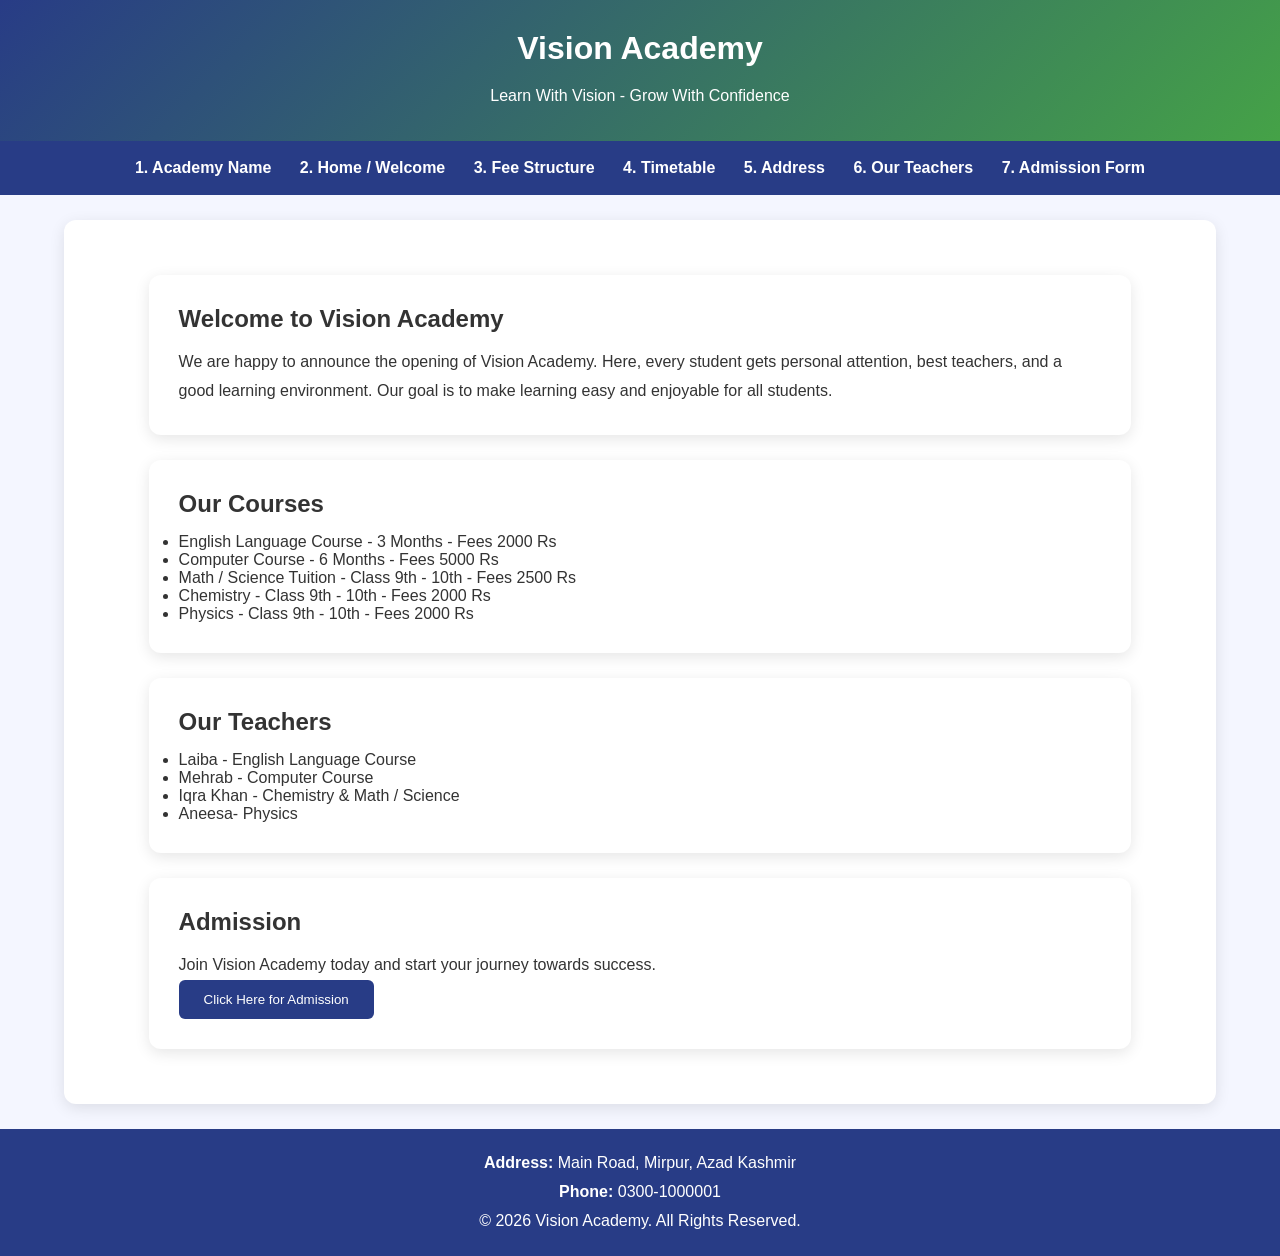
<file: index.html>
<!DOCTYPE html>
<html>
<head>
    <meta charset="utf-8">
    <meta name="viewport" content="width=device-width, initial-scale=1">
    <title>Vision Academy</title>
    <link rel="stylesheet" href="style.css">
</head>
<body>

    <header>
        <h1>Vision Academy</h1>
        <p>Learn With Vision - Grow With Confidence</p>
    </header>

    <nav>
        <a href="example.html">1. Academy Name</a>
        <a href="home.html">2. Home / Welcome</a>
        <a href="fee.html">3. Fee Structure</a>
        <a href="cal.html">4. Timetable</a>
        <a href="map.html">5. Address</a>
        <a href="teacher.html">6. Our Teachers</a>
        <a href="form.html">7. Admission Form</a>
    </nav>

    <main>

        <section>
            <h2>Welcome to Vision Academy</h2>
            <p>We are happy to announce the opening of Vision Academy. Here, every student gets personal attention, best teachers, and a good learning environment. Our goal is to make learning easy and enjoyable for all students.</p>
        </section>

        <section>
            <h2>Our Courses</h2>
            <ul>
                <li>English Language Course - 3 Months - Fees 2000 Rs</li>
                <li>Computer Course - 6 Months - Fees 5000 Rs</li>
                <li>Math / Science Tuition - Class 9th - 10th - Fees 2500 Rs</li>
                <li>Chemistry - Class 9th - 10th - Fees 2000 Rs</li>
                <li>Physics - Class 9th - 10th - Fees 2000 Rs</li>
            </ul>
        </section>

        <section>
            <h2>Our Teachers</h2>
            <ul>
                <li>Laiba  - English Language Course</li>
                <li>Mehrab - Computer Course</li>
                <li>Iqra Khan - Chemistry & Math / Science</li>
                <li>Aneesa- Physics</li>
            </ul>
        </section>

        <section>
            <h2>Admission</h2>
            <p>Join Vision Academy today and start your journey towards success.</p>
            <a href="form.html">
                <button>Click Here for Admission</button>
            </a>
        </section>

    </main>

    <footer>
        <p><b>Address:</b> Main Road, Mirpur, Azad Kashmir</p>
        <p><b>Phone:</b> 0300-1000001</p>
        <p>© 2026 Vision Academy. All Rights Reserved.</p>
    </footer>

</body>
</html>
</file>
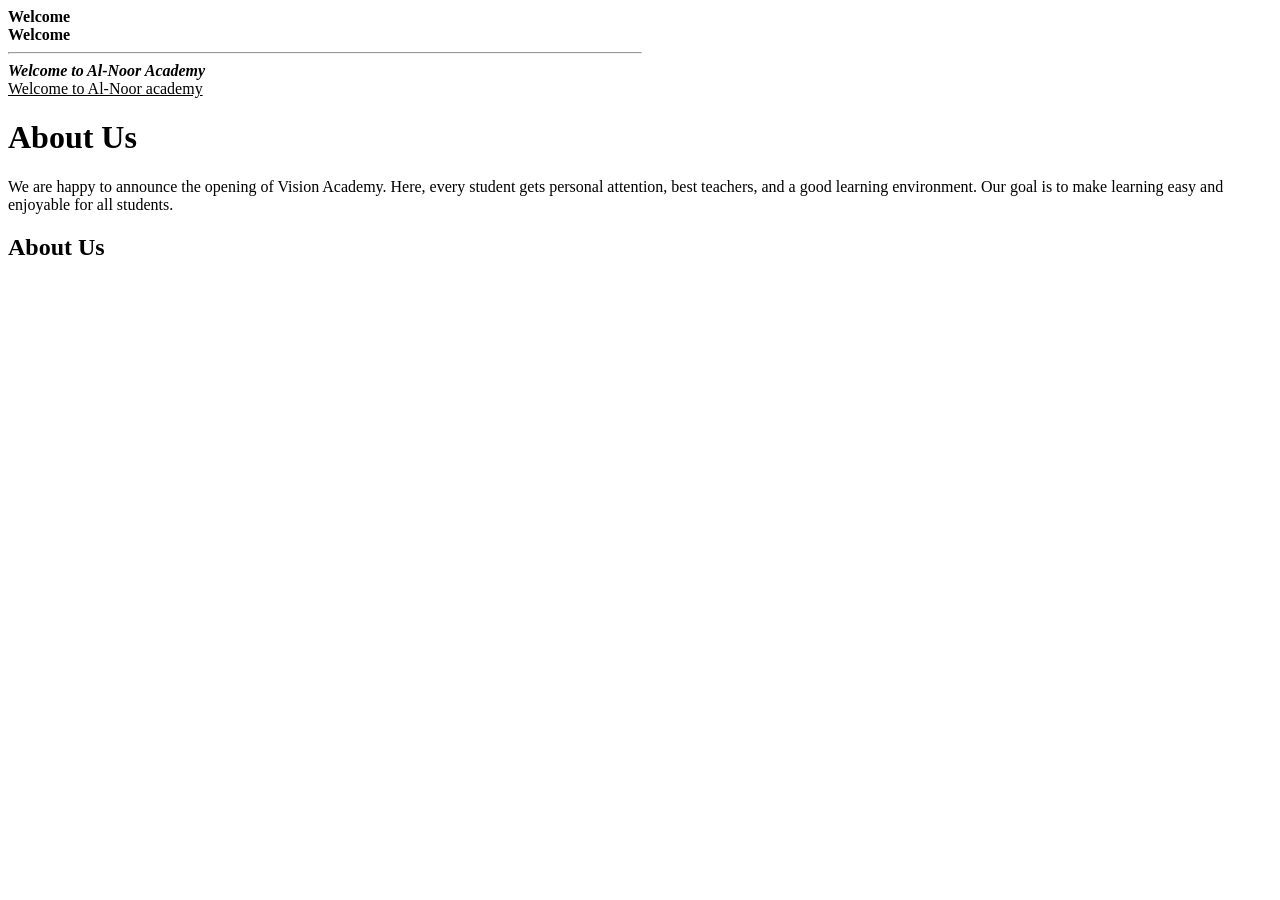
<file: about.html>
<html>
<head>
<title>home page</title>
</head>
<body>
<b>Welcome</b>
<br/>
<strong>Welcome</strong>
<hr width="50%" align="left"/>
<b><i>Welcome to Al-Noor Academy</i></b>
<br>
<u>Welcome to Al-Noor academy</u>

<h1>About Us</h1>
<p>We are happy to announce the opening of Vision Academy. Here, every student gets personal attention, best teachers, and a good learning environment. Our goal is to make learning easy and enjoyable for all students.
</p>
<h2>About Us</h2>
<img src"saved pictures/1.jpeg">


</body>
</html>
</file>
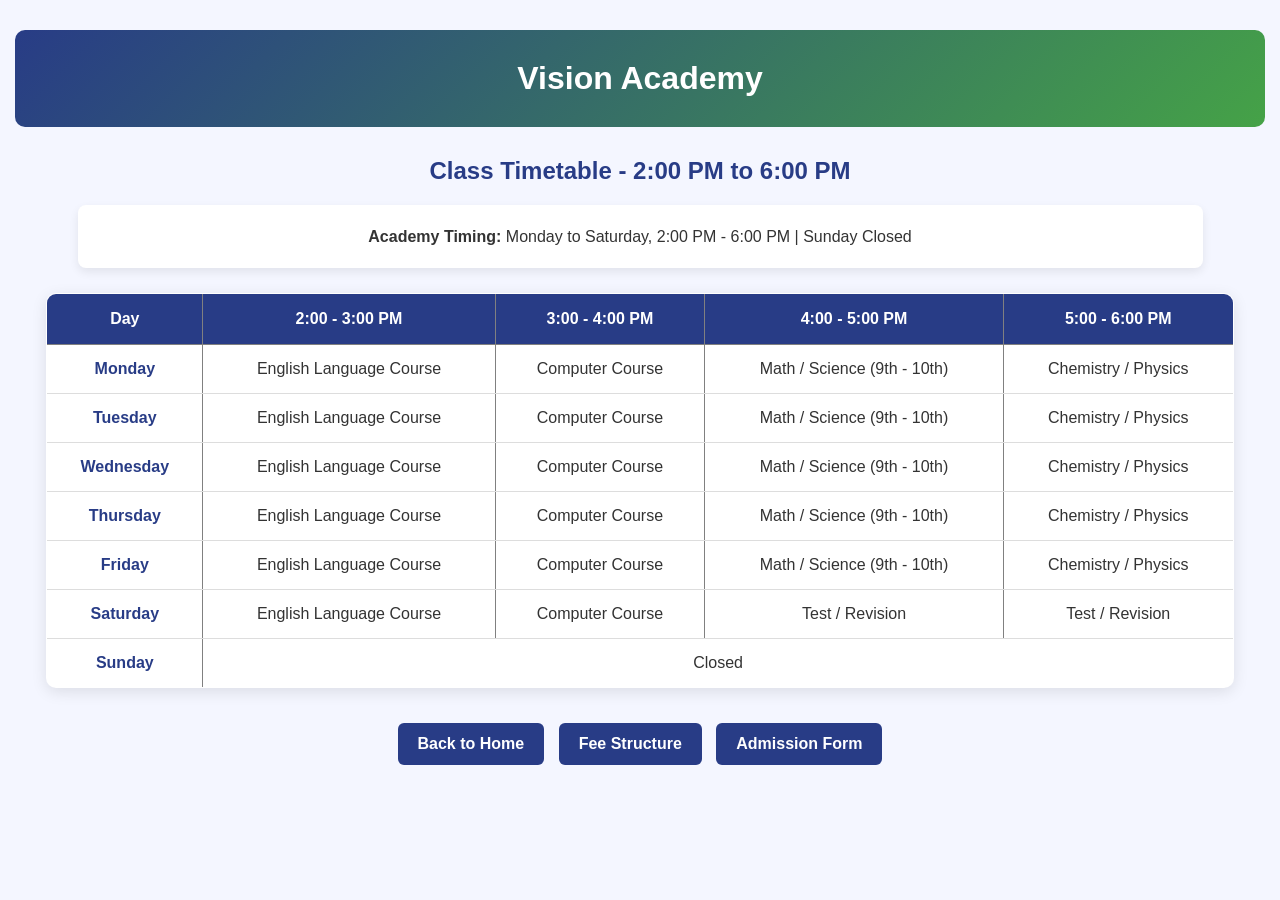
<file: cal.html>
<!DOCTYPE html>
<html>
<head>
    <meta charset="utf-8">
    <meta name="viewport" content="width=device-width, initial-scale=1">
    <title>Vision Academy - Timetable</title>

    <style>
        * {
            margin: 0;
            padding: 0;
            box-sizing: border-box;
        }

        body {
            font-family: Arial, sans-serif;
            background: #f4f6ff;
            color: #333;
            padding: 30px 15px;
        }

        h1 {
            background: linear-gradient(135deg, #283c86, #45a247);
            color: white;
            text-align: center;
            padding: 30px;
            border-radius: 10px;
        }

        h2 {
            color: #283c86;
            text-align: center;
            margin: 30px 0 15px;
        }

        p {
            background: white;
            text-align: center;
            padding: 18px;
            margin: 20px auto;
            width: 90%;
            border-radius: 8px;
            box-shadow: 0 4px 10px rgba(0,0,0,0.08);
            line-height: 1.7;
        }

        table {
            width: 95%;
            margin: 25px auto;
            border-collapse: collapse;
            background: white;
            box-shadow: 0 4px 15px rgba(0,0,0,0.1);
            border-radius: 10px;
            overflow: hidden;
        }

        th {
            background: #283c86;
            color: white;
            padding: 16px 10px;
        }

        td {
            padding: 15px 10px;
            text-align: center;
            border-bottom: 1px solid #ddd;
        }

        tr:hover {
            background: #eaf0ff;
        }

        td:first-child {
            font-weight: bold;
            color: #283c86;
        }

        a {
            display: inline-block;
            background: #283c86;
            color: white;
            text-decoration: none;
            padding: 12px 20px;
            border-radius: 6px;
            margin: 10px 5px;
            font-weight: bold;
        }

        a:hover {
            background: #45a247;
        }

        .links {
            text-align: center;
            margin-top: 25px;
        }

        @media(max-width: 700px) {
            table {
                width: 100%;
                font-size: 11px;
            }

            th, td {
                padding: 9px 4px;
            }
        }
    </style>
</head>

<body>

    <h1>Vision Academy</h1>

    <h2>Class Timetable - 2:00 PM to 6:00 PM</h2>

    <p><b>Academy Timing:</b> Monday to Saturday, 2:00 PM - 6:00 PM | Sunday Closed</p>

    <table border="1" cellpadding="10" cellspacing="0">

        <tr>
            <th>Day</th>
            <th>2:00 - 3:00 PM</th>
            <th>3:00 - 4:00 PM</th>
            <th>4:00 - 5:00 PM</th>
            <th>5:00 - 6:00 PM</th>
        </tr>

        <tr>
            <td>Monday</td>
            <td>English Language Course</td>
            <td>Computer Course</td>
            <td>Math / Science (9th - 10th)</td>
            <td>Chemistry / Physics</td>
        </tr>

        <tr>
            <td>Tuesday</td>
            <td>English Language Course</td>
            <td>Computer Course</td>
            <td>Math / Science (9th - 10th)</td>
            <td>Chemistry / Physics</td>
        </tr>

        <tr>
            <td>Wednesday</td>
            <td>English Language Course</td>
            <td>Computer Course</td>
            <td>Math / Science (9th - 10th)</td>
            <td>Chemistry / Physics</td>
        </tr>

        <tr>
            <td>Thursday</td>
            <td>English Language Course</td>
            <td>Computer Course</td>
            <td>Math / Science (9th - 10th)</td>
            <td>Chemistry / Physics</td>
        </tr>

        <tr>
            <td>Friday</td>
            <td>English Language Course</td>
            <td>Computer Course</td>
            <td>Math / Science (9th - 10th)</td>
            <td>Chemistry / Physics</td>
        </tr>

        <tr>
            <td>Saturday</td>
            <td>English Language Course</td>
            <td>Computer Course</td>
            <td>Test / Revision</td>
            <td>Test / Revision</td>
        </tr>

        <tr>
            <td>Sunday</td>
            <td colspan="4">Closed</td>
        </tr>

    </table>

    <div class="links">
        <a href="index.html">Back to Home</a>
        <a href="fee.html">Fee Structure</a>
        <a href="form.html">Admission Form</a>
    </div>

</body>
</html>
</file>
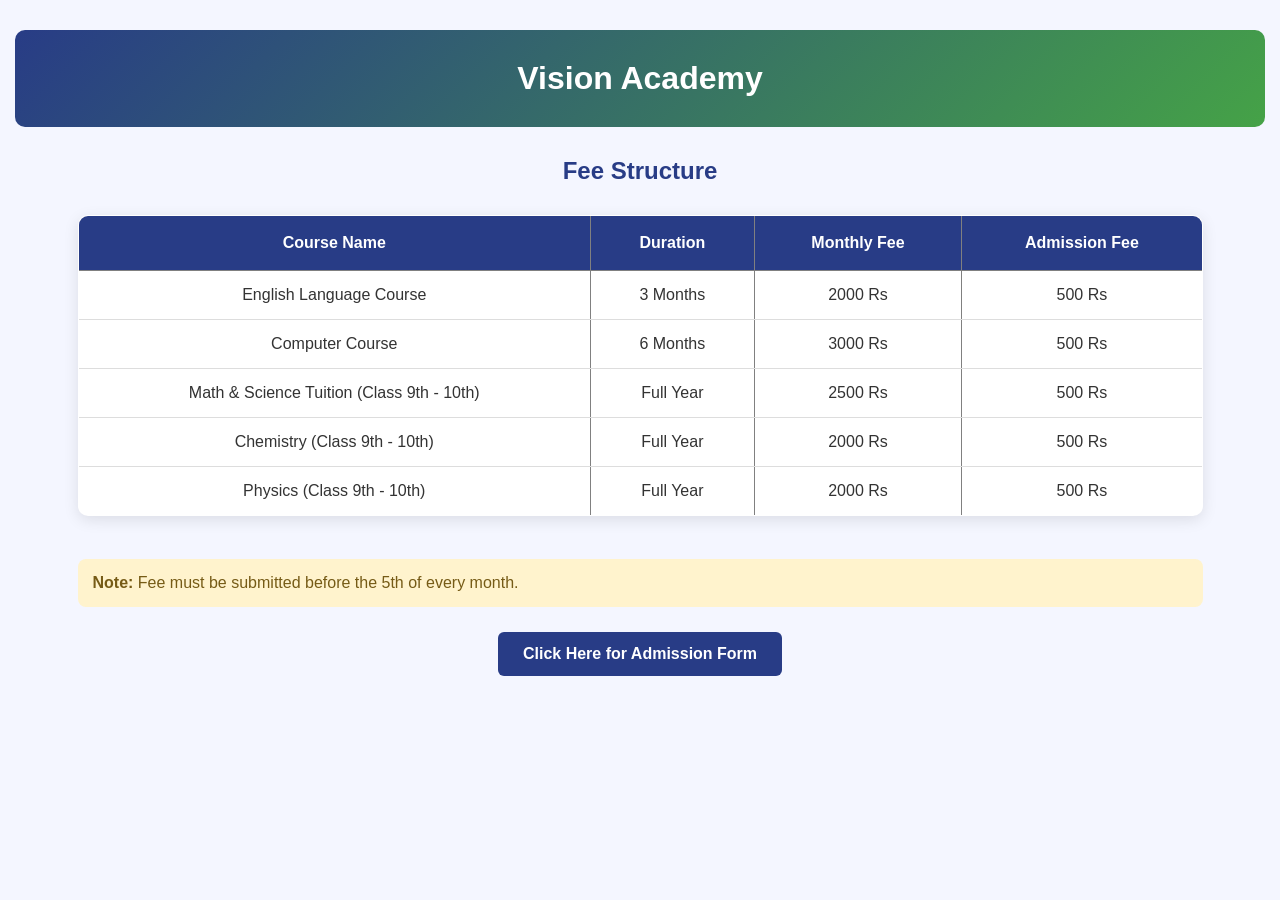
<file: fee.html>
<!DOCTYPE html>
<html>
<head>
    <meta charset="utf-8">
    <meta name="viewport" content="width=device-width, initial-scale=1">
    <title>Vision Academy - Fee Structure</title>

    <style>
        * {
            margin: 0;
            padding: 0;
            box-sizing: border-box;
        }

        body {
            font-family: Arial, sans-serif;
            background: #f4f6ff;
            color: #333;
            padding: 30px 15px;
        }

        h1 {
            background: linear-gradient(135deg, #283c86, #45a247);
            color: white;
            text-align: center;
            padding: 30px;
            border-radius: 10px;
        }

        h2 {
            color: #283c86;
            text-align: center;
            margin: 30px 0;
        }

        table {
            width: 90%;
            margin: auto;
            border-collapse: collapse;
            background: white;
            box-shadow: 0 4px 15px rgba(0,0,0,0.1);
            border-radius: 10px;
            overflow: hidden;
        }

        th {
            background: #283c86;
            color: white;
            padding: 18px;
        }

        td {
            padding: 15px;
            text-align: center;
            border-bottom: 1px solid #ddd;
        }

        tr:hover {
            background: #eaf0ff;
        }

        tr:last-child td {
            border-bottom: none;
        }

        p {
            background: #fff3cd;
            color: #765b16;
            padding: 15px;
            margin: 25px auto;
            width: 90%;
            border-radius: 8px;
        }

        a {
            display: block;
            width: fit-content;
            margin: 20px auto;
            background: #283c86;
            color: white;
            text-decoration: none;
            padding: 13px 25px;
            border-radius: 6px;
            font-weight: bold;
        }

        a:hover {
            background: #45a247;
        }

        @media(max-width: 600px) {
            table {
                width: 100%;
                font-size: 12px;
            }

            th, td {
                padding: 8px 5px;
            }
        }
    </style>
</head>

<body>

    <h1>Vision Academy</h1>

    <h2>Fee Structure</h2>

    <table border="1" cellpadding="10" cellspacing="0">
        <tr>
            <th>Course Name</th>
            <th>Duration</th>
            <th>Monthly Fee</th>
            <th>Admission Fee</th>
        </tr>

        <tr>
            <td>English Language Course</td>
            <td>3 Months</td>
            <td>2000 Rs</td>
            <td>500 Rs</td>
        </tr>

        <tr>
            <td>Computer Course</td>
            <td>6 Months</td>
            <td>3000 Rs</td>
            <td>500 Rs</td>
        </tr>

        <tr>
            <td>Math & Science Tuition (Class 9th - 10th)</td>
            <td>Full Year</td>
            <td>2500 Rs</td>
            <td>500 Rs</td>
        </tr>

        <tr>
            <td>Chemistry (Class 9th - 10th)</td>
            <td>Full Year</td>
            <td>2000 Rs</td>
            <td>500 Rs</td>
        </tr>

        <tr>
            <td>Physics (Class 9th - 10th)</td>
            <td>Full Year</td>
            <td>2000 Rs</td>
            <td>500 Rs</td>
        </tr>
    </table>

    <br>

    <p><b>Note:</b> Fee must be submitted before the 5th of every month.</p>

    <a href="form.html">Click Here for Admission Form</a>

</body>
</html>
</file>
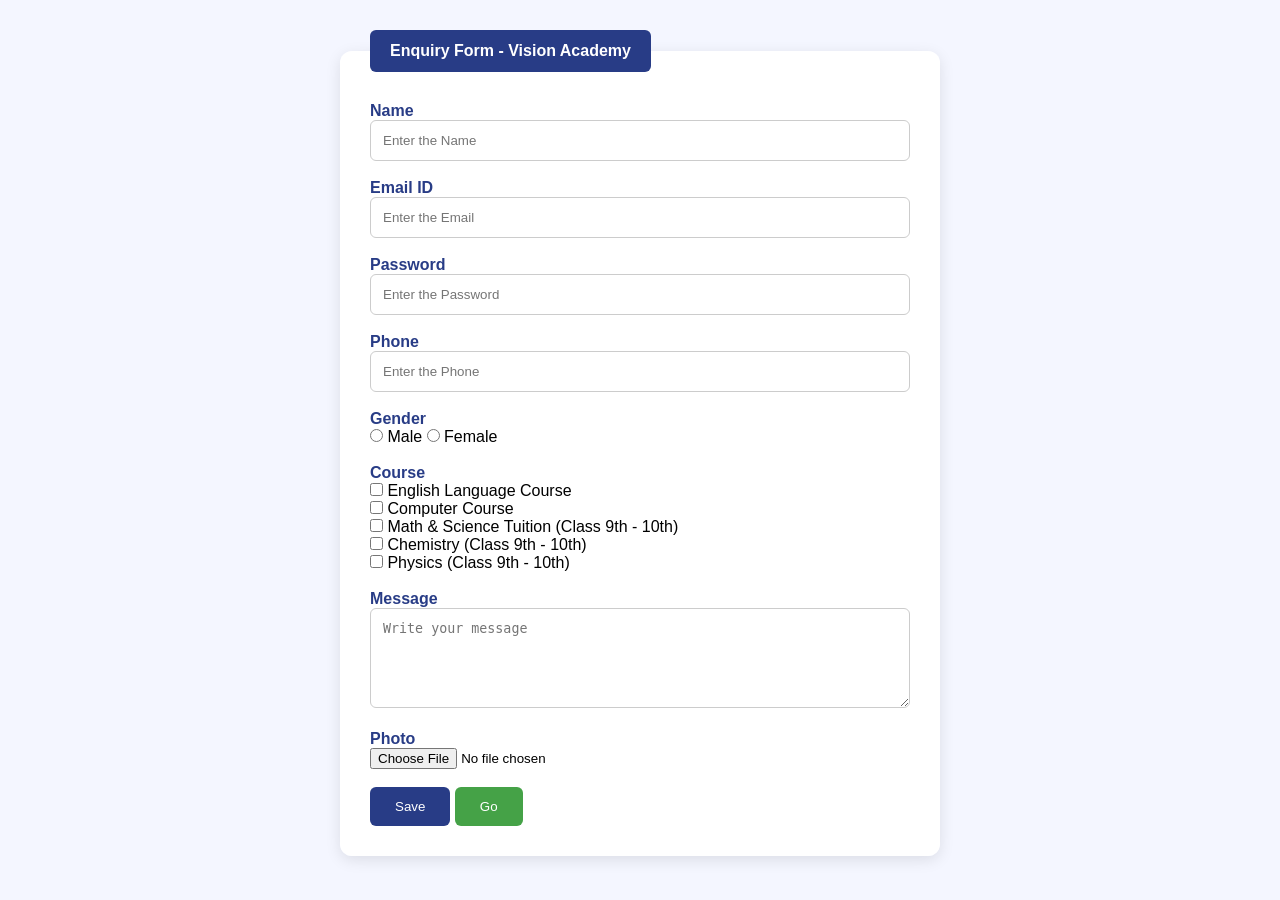
<file: form.html>
<!DOCTYPE html>
<html>
<head>
    <meta charset="utf-8">
    <meta name="viewport" content="width=device-width, initial-scale=1">
    <title>Form</title>

    <style>
        * {
            margin: 0;
            padding: 0;
            box-sizing: border-box;
        }

        body {
            font-family: Arial, sans-serif;
            background: #f4f6ff;
            padding: 30px 15px;
        }

        fieldset {
            max-width: 600px;
            margin: auto;
            background: white;
            border: none;
            border-radius: 12px;
            padding: 30px;
            box-shadow: 0 4px 15px rgba(0,0,0,0.1);
        }

        legend {
            background: #283c86;
            color: white;
            padding: 12px 20px;
            border-radius: 6px;
            font-weight: bold;
        }

        label {
            color: #283c86;
            font-weight: bold;
        }

        input[type="text"],
        input[type="email"],
        input[type="password"],
        input[type="tel"],
        textarea {
            width: 100%;
            padding: 12px;
            border: 1px solid #ccc;
            border-radius: 6px;
        }

        textarea {
            height: 100px;
        }

        input[type="radio"],
        input[type="checkbox"] {
            accent-color: #283c86;
        }

        button {
            background: #283c86;
            color: white;
            padding: 12px 25px;
            border: none;
            border-radius: 6px;
            cursor: pointer;
        }

        button:hover {
            background: #45a247;
        }

        input[type="submit"] {
            background: #45a247;
            color: white;
            padding: 12px 25px;
            border: none;
            border-radius: 6px;
            cursor: pointer;
        }

        input:focus, textarea:focus {
            outline: none;
            border-color: #283c86;
        }
    </style>
</head>

<body>

<fieldset>
<legend>Enquiry Form - Vision Academy</legend>

<form method="" action="">

<label>Name</label><br/>
<input type="text" placeholder="Enter the Name" name="name"/>
<br/><br/>

<label>Email ID</label><br/>
<input type="email" placeholder="Enter the Email" name="email"/>
<br/><br/>

<label>Password</label><br/>
<input type="password" placeholder="Enter the Password" name="password"/>
<br/><br/>

<label>Phone</label><br/>
<input type="tel" pattern="[0-9]{10}" placeholder="Enter the Phone" name="phone"/>
<br/><br/>

<label>Gender</label><br/>
<input type="radio" value="Male" name="gender"/> Male
<input type="radio" value="Female" name="gender"/> Female
<br/><br/>

<label>Course</label><br/>
<input type="checkbox" value="English Language Course" name="course[]"/> English Language Course <br/>
<input type="checkbox" value="Computer Course" name="course[]"/> Computer Course <br/>
<input type="checkbox" value="Math & Science Tuition" name="course[]"/> Math & Science Tuition (Class 9th - 10th) <br/>
<input type="checkbox" value="Chemistry" name="course[]"/> Chemistry (Class 9th - 10th) <br/>
<input type="checkbox" value="Physics" name="course[]"/> Physics (Class 9th - 10th) <br/>
<br/>

<label>Message</label><br/>
<textarea name="message" placeholder="Write your message"></textarea>
<br/><br/>

<label>Photo</label><br/>
<input type="file" name="photo" accept="image/*"/>
<br/><br/>

<button type="submit">Save</button>
<input type="submit" value="Go"/>

</form>
</fieldset>

</body>
</html>
</file>
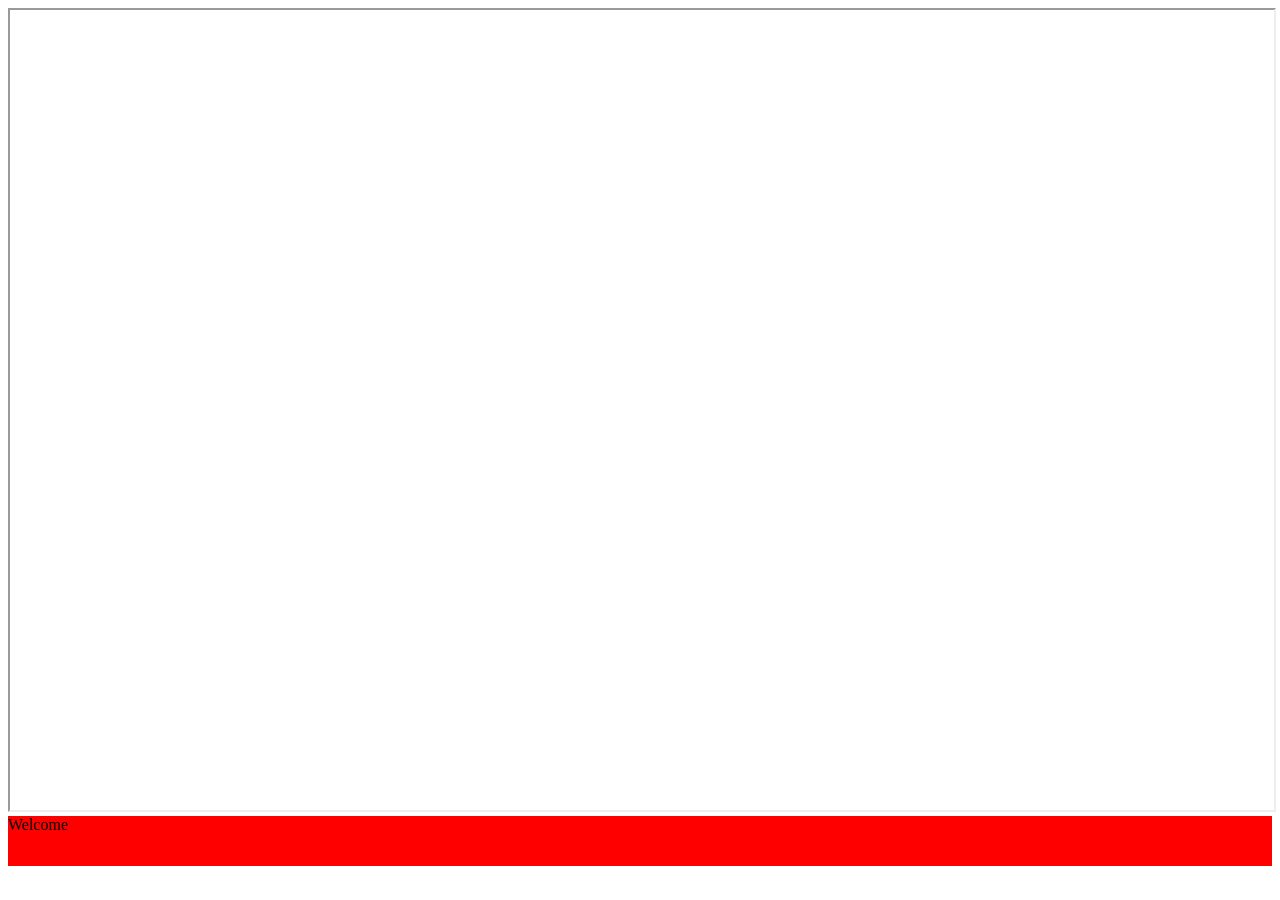
<file: home.html>
<!DOCTYPE html>
<html>
<head>
	<meta charset="utf-8">
	<meta name="viewport" content="width=device-width, initial-scale=1">
	<title></title>	
<style type="text/css">
		header{
			background: red;
			height: 50px;
			width: 100%;
		}
	</style>
</head>
<body>
	<iframe src="https://www.wscubetech.com/" width="100%" height="800"></iframe>

	<header>Welcome</header>
	<section>
		<div>
			<aside></aside>
			<figure></figure>
		</div>
	</section>

	<footer></footer>
</file>
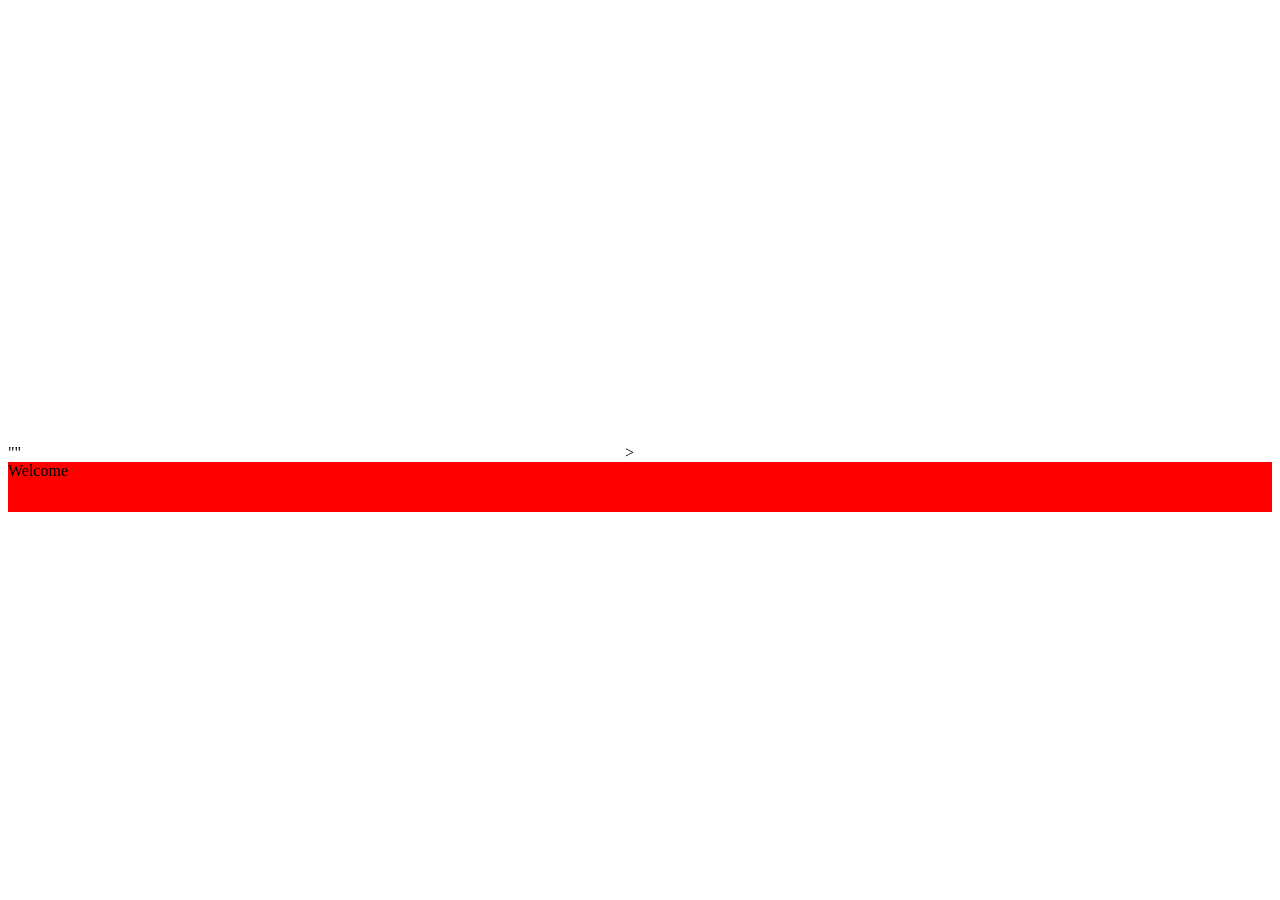
<file: map.html>
<!DOCTYPE html>
<html>
<head>
	<meta charset="utf-8">
	<meta name="viewport" content="width=device-width, initial-scale=1">
	<title></title>	
<style type="text/css">
		header{
			background: red;
			height: 50px;
			width: 100%;
		}
	</style>
</head>
<body>""
          <iframe src="https://www.google.com/maps/embed?pb=!1m18!1m12!1m3!1d3340.314414408457!2d73.74852059999999!3d33.1533716!2m3!1f0!2f0!3f0!3m2!1i1024!2i768!4f13.1!3m3!1m2!1s0x391feb43c9588e25%3A0xefbdb743c19c9917!2sAlrayyan%20Girls%20Hostel%2C%20Mirpur%20AJK!5e0!3m2!1sen!2s!4v1795014948364!5m2!1sen!2s" width="600" height="450" style="border:0;" allowfullscreen="" loading="lazy" referrerpolicy="strict-origin-when-cross-origin"></iframe>>
	
	<header>Welcome</header>
	<section>
		<div>
			<aside></aside>
			<figure></figure>
		</div>
	</section>

	<footer></footer>
</file>
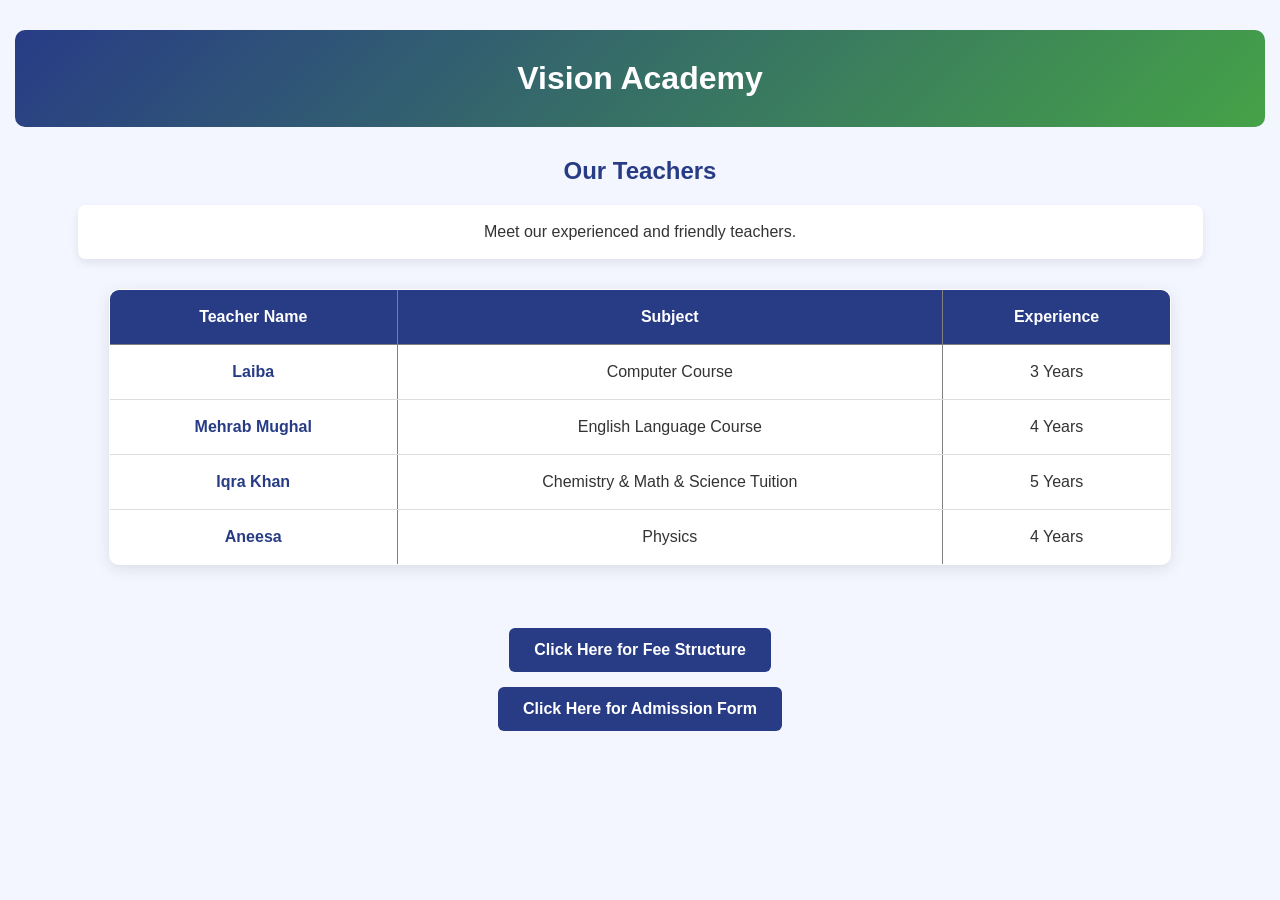
<file: teacher.html>
<!DOCTYPE html>
<html>
<head>
    <meta charset="utf-8">
    <meta name="viewport" content="width=device-width, initial-scale=1">
    <title>Vision Academy - Our Teachers</title>

    <style>
        * {
            margin: 0;
            padding: 0;
            box-sizing: border-box;
        }

        body {
            font-family: Arial, sans-serif;
            background: #f4f6ff;
            color: #333;
            padding: 30px 15px;
        }

        h1 {
            background: linear-gradient(135deg, #283c86, #45a247);
            color: white;
            text-align: center;
            padding: 30px;
            border-radius: 10px;
        }

        h2 {
            color: #283c86;
            text-align: center;
            margin: 30px 0 15px;
        }

        p {
            text-align: center;
            background: white;
            padding: 18px;
            margin: 20px auto;
            width: 90%;
            border-radius: 8px;
            box-shadow: 0 4px 10px rgba(0,0,0,0.08);
        }

        table {
            width: 85%;
            margin: 30px auto;
            border-collapse: collapse;
            background: white;
            box-shadow: 0 4px 15px rgba(0,0,0,0.1);
            border-radius: 10px;
            overflow: hidden;
        }

        th {
            background: #283c86;
            color: white;
            padding: 18px;
        }

        td {
            padding: 18px;
            text-align: center;
            border-bottom: 1px solid #ddd;
        }

        tr:hover {
            background: #eaf0ff;
        }

        td:first-child {
            color: #283c86;
            font-weight: bold;
        }

        a {
            display: block;
            width: fit-content;
            margin: 15px auto;
            background: #283c86;
            color: white;
            text-decoration: none;
            padding: 13px 25px;
            border-radius: 6px;
            font-weight: bold;
        }

        a:hover {
            background: #45a247;
        }

        @media(max-width: 600px) {
            table {
                width: 100%;
                font-size: 12px;
            }

            th, td {
                padding: 10px 5px;
            }
        }
    </style>
</head>

<body>

    <h1>Vision Academy</h1>

    <h2>Our Teachers</h2>

    <p>Meet our experienced and friendly teachers.</p>

    <table border="1" cellpadding="10" cellspacing="0">

        <tr>
            <th>Teacher Name</th>
            <th>Subject</th>
            <th>Experience</th>
        </tr>

        <tr>
            <td>Laiba</td>
            <td>Computer Course</td>
            <td>3 Years</td>
        </tr>

        <tr>
            <td>Mehrab Mughal</td>
            <td>English Language Course</td>
            <td>4 Years</td>
        </tr>

        <tr>
            <td>Iqra Khan</td>
            <td>Chemistry & Math & Science Tuition</td>
            <td>5 Years</td>
        </tr>

        <tr>
            <td>Aneesa</td>
            <td>Physics</td>
            <td>4 Years</td>
        </tr>

    </table>

    <br>

    <a href="table.html">Click Here for Fee Structure</a>

    <a href="form.html">Click Here for Admission Form</a>

</body>
</html>
</file>
<file: style.css>
* {
    margin: 0;
    padding: 0;
    box-sizing: border-box;
}

body {
    font-family: Arial, sans-serif;
    background-color: #f4f6ff;
    color: #333;
}

header {
    background: linear-gradient(135deg, #283c86, #45a247);
    color: white;
    padding: 30px;
    text-align: center;
}

h1, h2 {
    margin-bottom: 15px;
}

nav {
    background-color: #283c86;
    padding: 18px;
    text-align: center;
}

nav a {
    color: white;
    text-decoration: none;
    margin: 12px;
    font-weight: bold;
}

nav a:hover {
    color: #ffd166;
}

section, main {
    background: white;
    margin: 25px auto;
    padding: 30px;
    width: 90%;
    border-radius: 12px;
    box-shadow: 0 4px 15px rgba(0,0,0,0.1);
}

p {
    line-height: 1.8;
}

button {
    background-color: #283c86;
    color: white;
    padding: 12px 25px;
    border: none;
    border-radius: 6px;
    cursor: pointer;
}

button:hover {
    background-color: #45a247;
}

img {
    max-width: 100%;
    border-radius: 10px;
}

footer {
    background-color: #283c86;
    color: white;
    text-align: center;
    padding: 20px;
}
</file>
